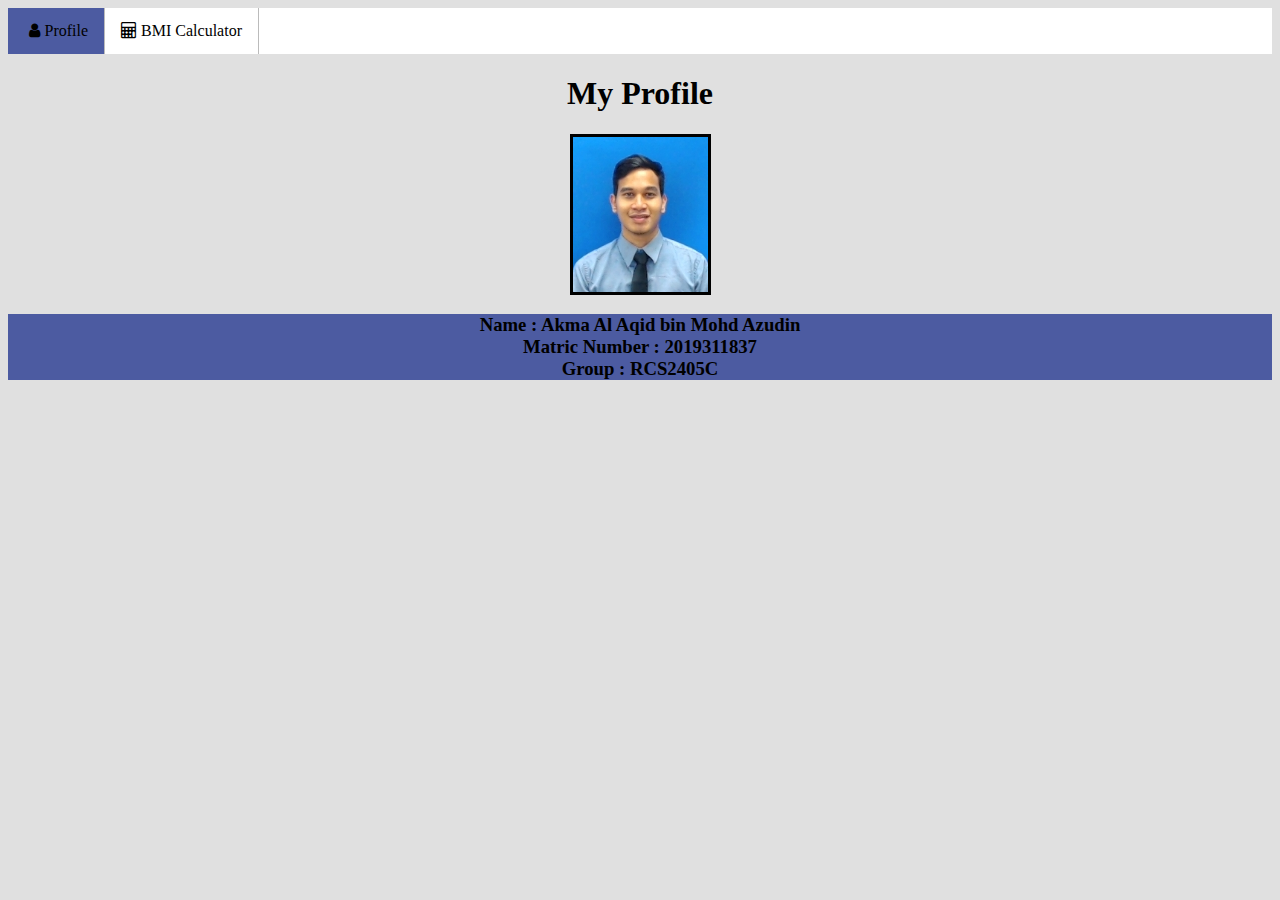
<file: index.html>
<!DOCTYPE html>
<html lang="en">
<head>
    <meta charset="UTF-8">
    <meta http-equiv="X-UA-Compatible" content="IE=edge">
    <meta name="viewport" content="width=device-width, initial-scale=1.0">
    <link rel="stylesheet" href="assets/css/main.css" />    
    <link rel="stylesheet" href="https://cdnjs.cloudflare.com/ajax/libs/font-awesome/4.7.0/css/font-awesome.min.css">
    <link rel="shortcut icon" type="image/x-icon" href="assets/img/favico.ico" />
    <title>My Profile</title>

    <div>
        <ul>        
            <li><a class="active" href="index.html"><i class="fa fa-fw fa-user"></i>Profile</i></a></li>
            <li><a href="calculator.html"><i class="fa fa-calculator"> BMI Calculator</i></a></li>
        </ul>
    </div>
</head>

<body>
    <h1 style="text-align: center;">My Profile</h1> 

    <div>
        <img src="assets/img/pfp.png" alt="Profile Picture"> 
    </div>

    <div id="bgcolor">
        <h3 class="centerh3">Name : Akma Al Aqid bin Mohd Azudin <br> Matric Number : 2019311837 <br> Group : RCS2405C</h3>
    </div>

</body>
</html>
</file>
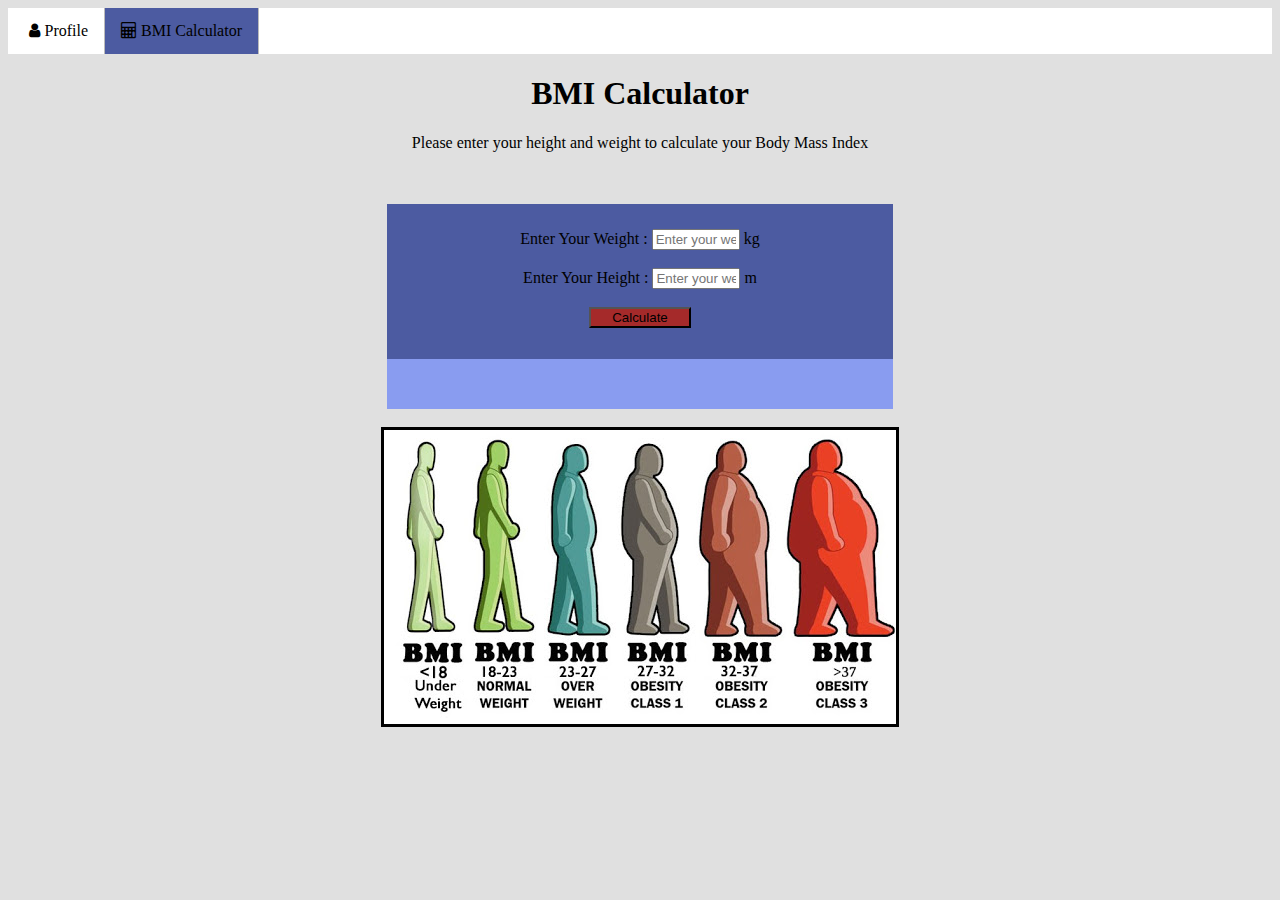
<file: calculator.html>
<!DOCTYPE html>
<html lang="en">
<head>
    <meta charset="UTF-8">
    <meta http-equiv="X-UA-Compatible" content="IE=edge">
    <meta name="viewport" content="width=device-width, initial-scale=1.0">
    <link rel="stylesheet" href="assets/css/main.css" />    
    <link rel="stylesheet" href="https://cdnjs.cloudflare.com/ajax/libs/font-awesome/4.7.0/css/font-awesome.min.css">
    <link rel="shortcut icon" type="image/x-icon" href="assets/img/favicon.ico.ico" />
    <title>Calculate BMI</title>

    <div>
        <ul>        
            <li><a href="index.html"><i class="fa fa-fw fa-user"></i>Profile</i></a></li>
            <li><a class="active" href="calculator.html"><i class="fa fa-calculator"> BMI Calculator</i></a></li>
        </ul>
    </div>

</head>

<body>
    <h1 style="text-align: center;"> BMI Calculator</h1>

    <p style="text-align: center;">Please enter your height and weight to calculate your Body Mass Index</p><br><br>
    
    <div id="calc">
    <a>Enter Your Weight : <input type="text" value="" id="weight" placeholder="Enter your weight in kilogram"></a> kg <br><br>
    <a>Enter Your Height : <input type="text" value="" id="height" placeholder="Enter your weight in meter"></a>  m <br><br>    
    <input id="button" type="button" value="Calculate" onclick="myFunction()">  <br><br>
    </div>
    <div id="display"></div>

    <div>
        <br>
        <img src="assets/img/bmi.jpg" alt="">
    </div>

    
    <script src="assets/js/calculate.js"></script>

</body>
</html>
</file>
<file: assets/css/main.css>
body {
    background-color: rgb(224, 224, 224);
}

h3.centerh3 {
    text-align: center;
    background-color: #4c5ba1;
}

/*navigation bar styling*/
ul {
    list-style-type: none;
    margin: 0;
    padding: 0;
    overflow: hidden;
    background-color: rgb(255, 255, 255);
    }

li {
    float: left;
    border-right:1px solid #bbb;
    }

li a {
    display: block;
    color: rgb(0, 0, 0);
    text-align: center;
    padding: 14px 16px;
    text-decoration: none;
}

li a:hover:not(.active) {
    background-color: rgb(126, 105, 175);
}

.active {
    background-color: #4c5ba1;
}

/*profile pic*/
img {
    display: block;
    margin-left: auto;
    margin-right: auto;    
    border: 3px solid #000000;
    position: relative;
    animation-name: pfp-animation;
    animation-duration: 3s;
}

@keyframes pfp-animation {
    0% {
        left: -50em;        
    }

    100% {
        left: 0;        
    }
}

/*profile details*/
h3{
    position: relative;
    animation-name: pfp-animation;
    animation-duration: 3s;
    animation-delay: 0.3s;
}

/*calculation box*/
#calc{
    background-color: #4c5ba1;
    text-align: center;
    margin-left: 30%;
    margin-right: 30%;
    padding-top: 2%;
    padding-bottom: 1%;
    position: relative;
    animation-name: pfp-animation;
    animation-duration: 3s;
}

#button{
    cursor: pointer;
    background-color: brown;
    width: 20%;
}

#button:hover {
    background-color: chocolate;
    width: 20%;
}

input {
    width: 5rem;
    cursor: pointer;
    transition: width 0.3s;
    text-align: center;
}

input:focus {
    width: 12rem;
}

#display {
    background-color: #899cf0;
    text-align: center;
    margin-left: 30%;
    margin-right: 30%;
    padding-top: 2%;
    padding-bottom: 2%;
    position: relative;
    animation-name: pfp-animation;
    animation-duration: 3s;
}
</file>
